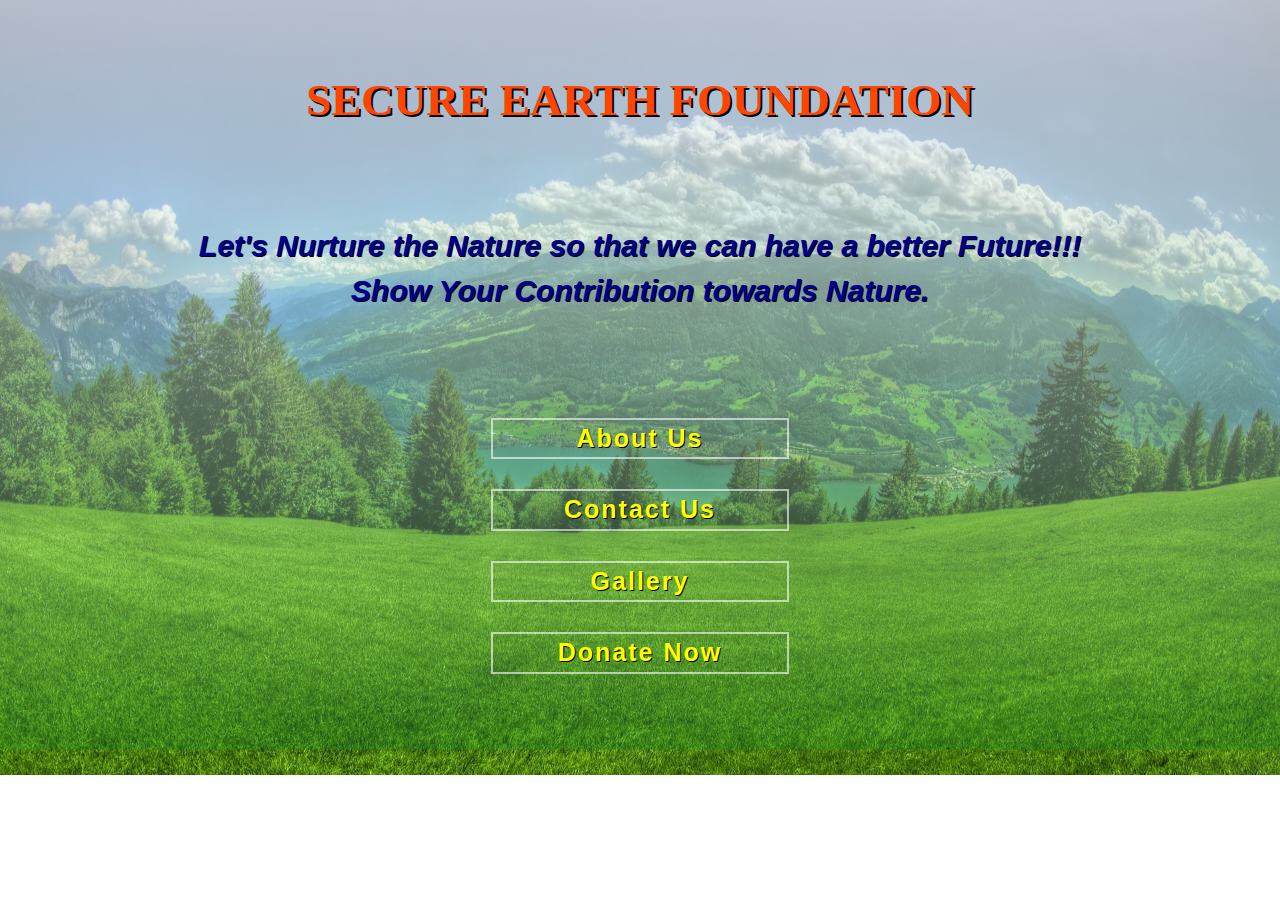
<file: index.html>
<!DOCTYPE html>
  <html>
    <head>
      <!--Import Google Icon Font-->
      <link href="https://fonts.googleapis.com/icon?family=Material+Icons" rel="stylesheet">
      <!--Import materialize.css-->
      <link type="text/css" rel="stylesheet" href="style.css" />
      <!-- Compiled and minified CSS -->
    <link rel="stylesheet" href="https://cdnjs.cloudflare.com/ajax/libs/materialize/1.0.0/css/materialize.min.css">
      <!--Let browser know website is optimized for mobile-->
      <meta name="viewport" content="width=device-width, initial-scale=1.0"/>
      <title>
        Home
      </title>
    </head>

    <body class="index">
         <div class="container">

        <div class="center-align company">
             SECURE EARTH FOUNDATION
         </div>
         <br>
         <div class="quote center-align">
             Let's Nurture the Nature so that we can have a better Future!!!
             <br>
             Show Your Contribution towards Nature.
         </div>
         <br><br><br><br>
         <div class="row">
                 <a href="about.html">
                    <p class="borders hoverable col l4 s12 offset-l4">
                About Us
                </p>
                 </a>
                 <a href="contact.html">
                    <p class="borders hoverable col l4 s12 offset-l4">
                Contact Us
                </p>
                 </a>
                 <a href="about.html#gallery">
                    <p class="borders hoverable col l4 s12 offset-l4">
                Gallery
                </p>
                 </a>
                 <a href="donate.html">
                    <p class="borders hoverable col l4 s12 offset-l4">
                Donate Now
                </p>
                 </a>


         </div>
         </div><!--container end-->




        <script src="https://code.jquery.com/jquery-3.3.1.min.js"></script>
      <!-- Compiled and minified JavaScript -->
    <script src="https://cdnjs.cloudflare.com/ajax/libs/materialize/1.0.0/js/materialize.min.js"></script>
    </body>
  </html>
</file>
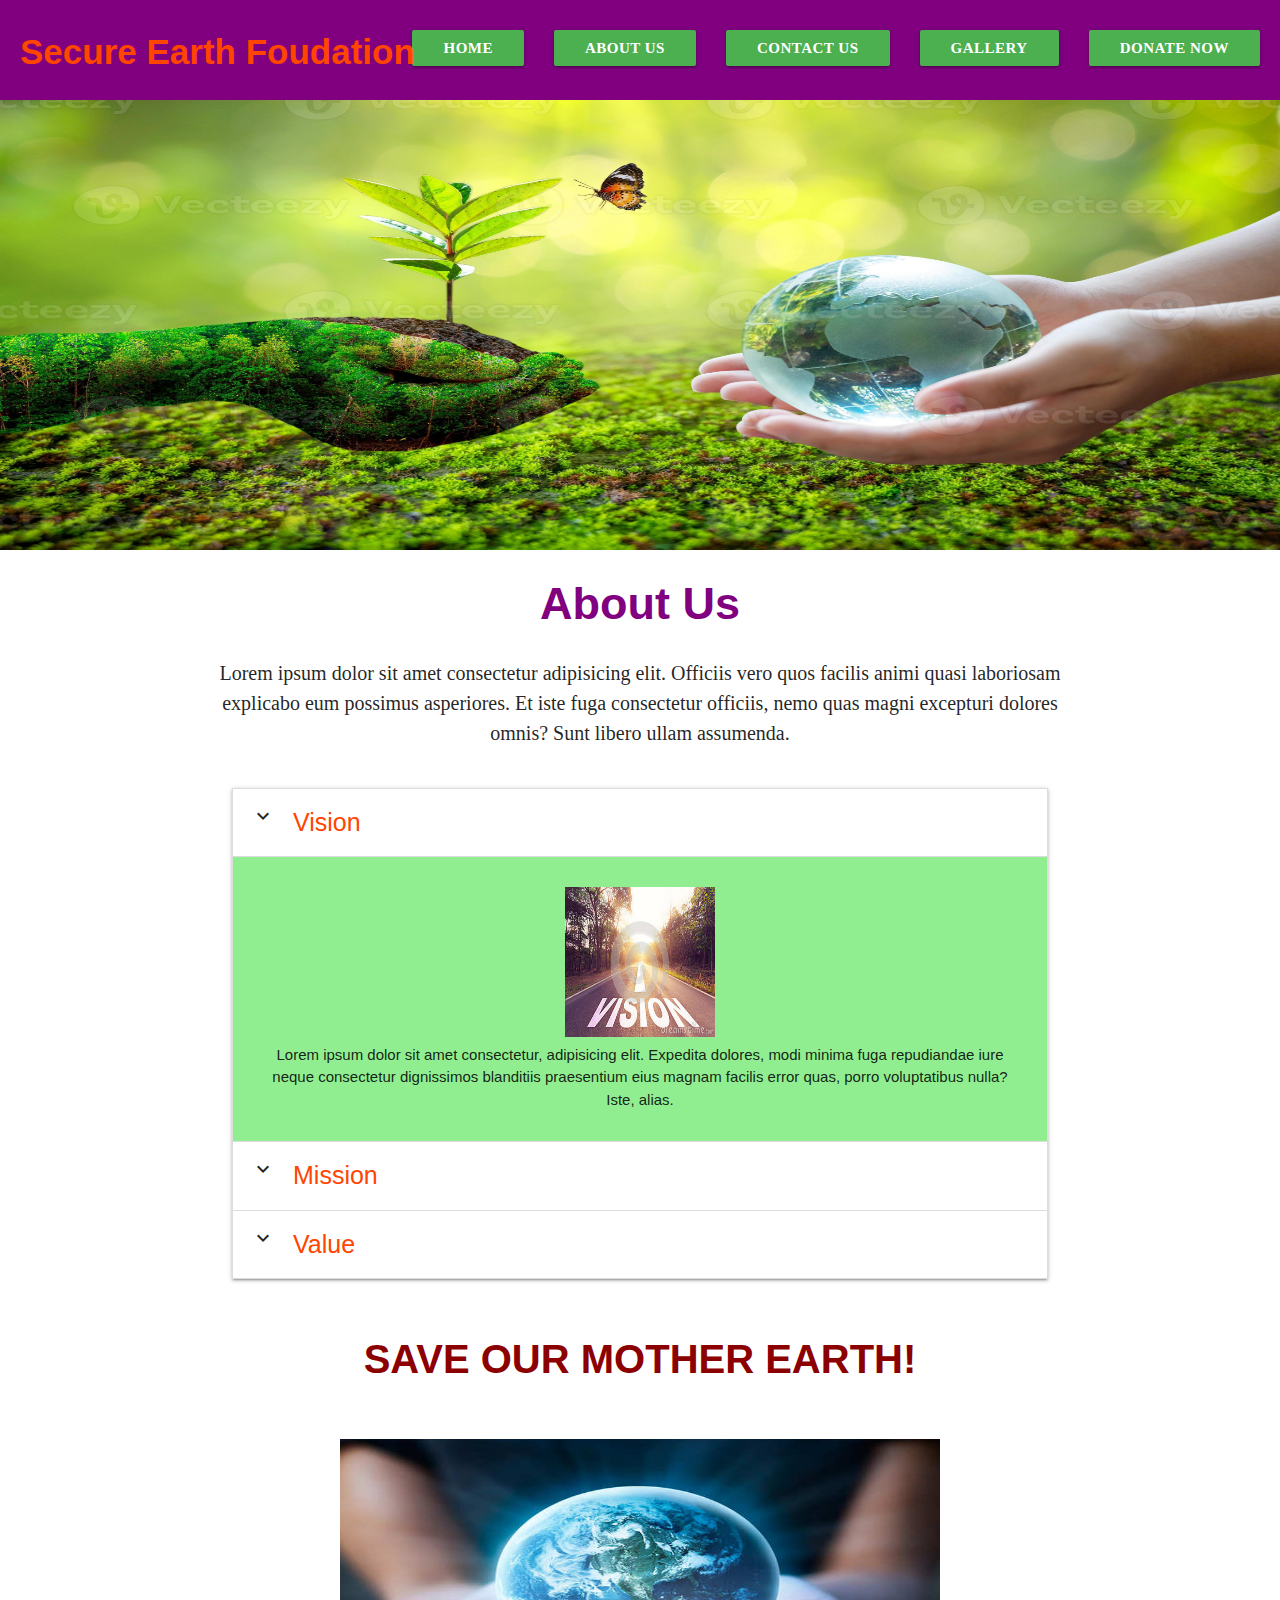
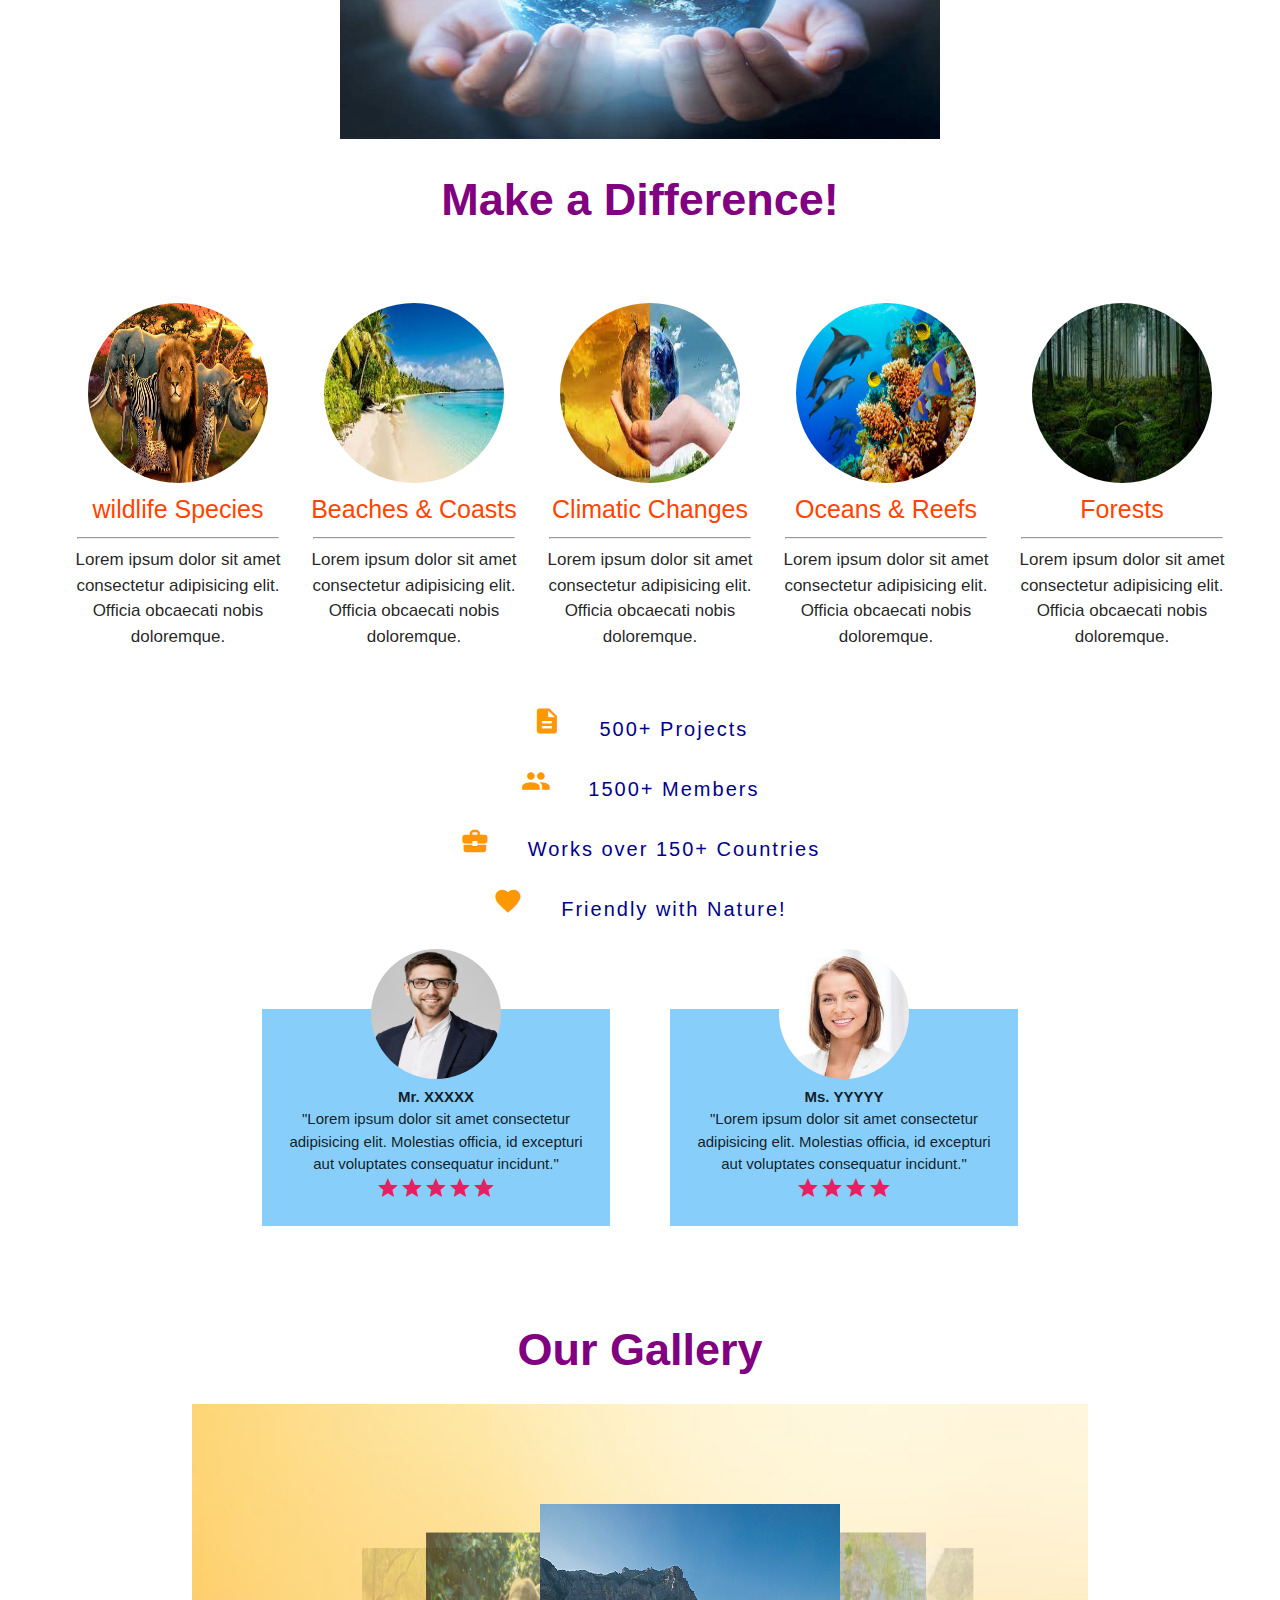
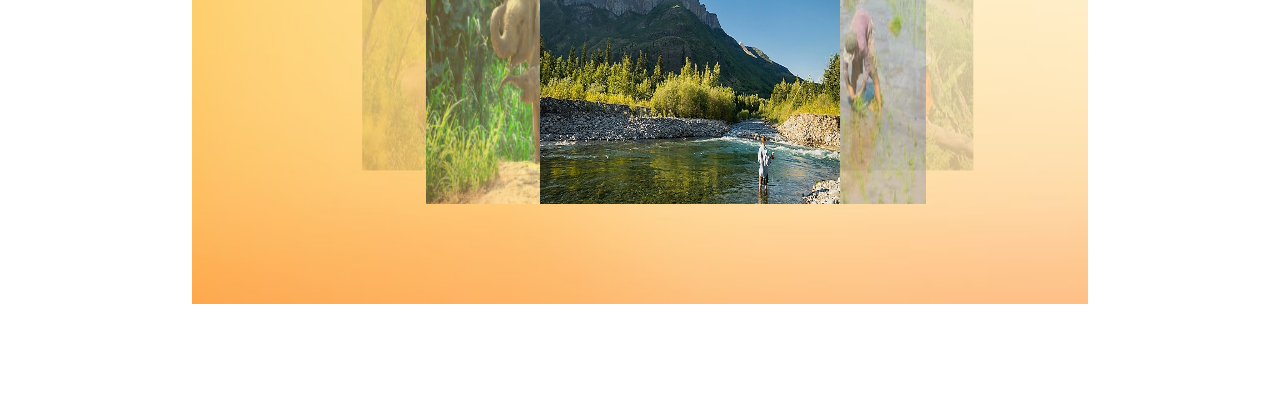
<file: about.html>
<!DOCTYPE html>
  <html>
    <head>
      <!--Import Google Icon Font-->
      <link href="https://fonts.googleapis.com/icon?family=Material+Icons" rel="stylesheet">
      <!-- Compiled and minified CSS -->
    <link rel="stylesheet" href="https://cdnjs.cloudflare.com/ajax/libs/materialize/1.0.0/css/materialize.min.css">
    <!--Import materialize.css-->
    <link type="text/css" rel="stylesheet" href="style.css" />
      <!--Let browser know website is optimized for mobile-->
      <meta name="viewport" content="width=device-width, initial-scale=1.0"/>
      <title>
        About Us
      </title>
    </head>

    <body>
      <!--NAV BAR-->
        <nav>
          <div class="nav-wrapper">
            <div class="brand-logo logo">Secure Earth Foudation</div>
            <ul class="right hide-on-med-and-down">
              <li class="btn green"><a href="index.html">Home</a></li>
              <li class="btn green"><a href="about.html">About Us</a></li>
              <li class="btn green"><a href="contact.html">Contact Us</a></li>
              <li class="btn green"><a href="about.html#gallery">Gallery</a></li>
              <li class="btn green"><a href="donate.html">Donate Now</a></li>
            </ul>
            <a href="#" data-target="mobile-view" class="sidenav-trigger"><i class="material-icons">menu</i></a>
            <ul id="mobile-view" class="sidenav height">
              <li class="black-text"><h4>CONTENT</h4></li>
              <li class="divider"></li>
              <li><a href="index.html"><h5 class="black-text">Home</h5></a></li>
              <li class="divider"></li>
              <li><a href="about.html"><h5 class="black-text">About Us</h5></a></li>
              <li class="divider"></li>
              <li><a href="contact.html"><h5 class="black-text">Contact Us</h5></a></li>
              <li class="divider"></li>
              <li><a href="about.html#gallery"><h5 class="black-text">Gallery</h5></a></li>
              <li class="divider"></li>
              <li><a href="donate.html"><h5 class="black-text">Donate Now</h5></a></li>
            </ul>
          </div>
        </nav><!-- NAV END-->

        <!--SLIDE IMAGE-->
        <div class="slide">
          <figure>
          <img src="slide1.jpg" alt="img1">
          <img src="slide2.jpg" alt="img2">
          <img src="slide3.jpg" alt="img3">
          <img src="slide4.jpg" alt="img4">
        </figure>
        </div>
        <!--SLIDE END-->
        <div class="container">

          <!--ABOUT US-->
          <div class="heading">
            About Us
          </div>
          <div class="content center-align">
          Lorem ipsum dolor sit amet consectetur adipisicing elit. Officiis vero quos facilis animi quasi laboriosam explicabo eum possimus asperiores. Et iste fuga consectetur officiis, nemo quas magni excepturi dolores omnis? Sunt libero ullam assumenda.
          </div>
          <div class="collapse">
            <ul class="collapsible" data-collapsible="accordion">
              <li class="active">
                <div class="collapsible-header">
                  <i class="material-icons">expand_more</i>
                  <span class="head">Vision</span>
                </div>
                <div class="collapsible-body con">
                  <img src="vision.jpg" alt="vision" width="150px" height="150px">
                  <br>
                  Lorem ipsum dolor sit amet consectetur, adipisicing elit. Expedita dolores, modi minima fuga repudiandae iure neque consectetur dignissimos blanditiis praesentium eius magnam facilis error quas, porro voluptatibus nulla? Iste, alias.
                </div>
              </li>
              <li>
                <div class="collapsible-header">
                  <i class="material-icons">expand_more</i>
                  <span class="head">Mission</span>
                </div>
                <div class="collapsible-body con">
                  <img src="mission.jpg" alt="mission" width="150px" height="150px">
                  <br>
                  Lorem ipsum dolor sit amet consectetur, adipisicing elit. Expedita dolores, modi minima fuga repudiandae iure neque consectetur dignissimos blanditiis praesentium eius magnam facilis error quas, porro voluptatibus nulla? Iste, alias.
                </div>
              </li>
              <li>
                <div class="collapsible-header">
                  <i class="material-icons">expand_more</i>
                  <span class="head">Value</span>
                </div>
                <div class="collapsible-body con">
                  <img src="value.jpg" alt="value" width="150px" height="150px">
                  <br>
                  Lorem ipsum dolor sit amet consectetur, adipisicing elit. Expedita dolores, modi minima fuga repudiandae iure neque consectetur dignissimos blanditiis praesentium eius magnam facilis error quas, porro voluptatibus nulla? Iste, alias.
                </div>
              </li>
            </ul>
          </div><!--ABOUT US END-->

          <div class="center-align">
          <p class="earth">SAVE OUR MOTHER EARTH!</p>
          <img src="save_earth.jpg" alt="save-earth" class="earth-img">
        </div>
      </div><!--CONTAINER END-->

      <!--DIFFERENCE-->
      <p class="heading">
        Make a Difference!
      </p>
  
        <div class="flex">

          <div class="flex-items hoverable">
            <img src="wildlife.jpg" alt="wildlife">
            <br>
            <span class="head">wildlife Species</span>
            <hr>
            Lorem ipsum dolor sit amet consectetur adipisicing elit. Officia obcaecati nobis doloremque.
          </div>

          <div class="flex-items hoverable">
            <img src="beach_coast.jpg" alt="beaches">
            <br>
            <span class="head">Beaches & Coasts</span>
            <hr>
            Lorem ipsum dolor sit amet consectetur adipisicing elit. Officia obcaecati nobis doloremque.
          </div>

          <div class="flex-items hoverable">
            <img src="climate.jpg" alt="Climate">
            <br>
            <span class="head">Climatic Changes</span>
            <hr>
            Lorem ipsum dolor sit amet consectetur adipisicing elit. Officia obcaecati nobis doloremque.
          </div>

          <div class="flex-items hoverable">
            <img src="oceans.jpg" alt="oceans">
            <br>
            <span class="head">Oceans & Reefs</span>
            <hr>
            Lorem ipsum dolor sit amet consectetur adipisicing elit. Officia obcaecati nobis doloremque.
          </div>

          <div class="flex-items hoverable">
            <img src="forest.jpg" alt="forest">
            <br>
            <span class="head">Forests</span>
            <hr>
            Lorem ipsum dolor sit amet consectetur adipisicing elit. Officia obcaecati nobis doloremque.
          </div>

        </div><!--DIFFERENCE END-->

        <!--POINTS-->
       <div class="line center-align">
        <i class="material-icons orange-text small">description</i>&nbsp;&nbsp;&nbsp;&nbsp;
         500+ Projects
         <br>
         <i class="material-icons orange-text small">group</i>&nbsp;&nbsp;&nbsp;&nbsp;
         1500+ Members
         <br>
         <i class="material-icons orange-text small">business_center</i>&nbsp;&nbsp;&nbsp;&nbsp;
         Works over 150+ Countries
         <br>
         <i class="material-icons orange-text small">favorite</i>&nbsp;&nbsp;&nbsp;&nbsp;
         Friendly with Nature!

       </div><!--POINTS END-->

       <!--TESTIMONIALS-->
       <div class="container">

       <div class="testimonial">
         <div class="test">
          <img src="test1.jpg" alt="test1">
          <br>
          <b>Mr. XXXXX</b>
          <br>
          "Lorem ipsum dolor sit amet consectetur adipisicing elit. Molestias officia, id excepturi aut voluptates consequatur incidunt."
          <br>
          <i class="material-icons pink-text">star</i><i class="material-icons pink-text">star</i><i class="material-icons pink-text">star</i><i class="material-icons pink-text">star</i><i class="material-icons pink-text">star</i>
         </div>
         <div class="test">
          <img src="test2.jpg" alt="test1">
          <br>
          <b>Ms. YYYYY</b>
          <br>

          "Lorem ipsum dolor sit amet consectetur adipisicing elit. Molestias officia, id excepturi aut voluptates consequatur incidunt."
          <br>
          <i class="material-icons pink-text">star</i><i class="material-icons pink-text">star</i><i class="material-icons pink-text">star</i><i class="material-icons pink-text">star</i>
         </div>
       </div>
       <!--TESTIMONIALS END-->


      <!--GALLERY-->

      <div class="heading">
        Our Gallery
      </div>
      <div id="gallery">
        <div class="carousel">
          <a href="#" class="carousel-item"><img src="gal.jpg" alt="gal"></a>
          <a href="#" class="carousel-item"><img src="gal1.jpg" alt="gal1"></a>
          <a href="#" class="carousel-item"><img src="gal2.jpg" alt="gal2"></a>
          <a href="#" class="carousel-item"><img src="gal3.jpg" alt="gal3"></a>
          <a href="#" class="carousel-item"><img src="gal4.jpg" alt="gal4"></a>
          <a href="#" class="carousel-item"><img src="gal5.jpg" alt="gal5"></a>
          <a href="#" class="carousel-item"><img src="gal6.jpg" alt="gal6"></a>
        </div>
      </div>
      <br><br><br><br><br>
      <!--GALLERY END-->

    </div><!--CONTAINER END-->
        
        

    


        <script src="https://code.jquery.com/jquery-3.3.1.min.js"></script>
      <!-- Compiled and minified JavaScript -->
    <script src="https://cdnjs.cloudflare.com/ajax/libs/materialize/1.0.0/js/materialize.min.js"></script>
    <script>
      $(document).ready(function(){
        $('.sidenav').sidenav();
        $('.collapsible').collapsible();
        $('.carousel').carousel();
      });
    </script>
    </body>
  </html>
</file>
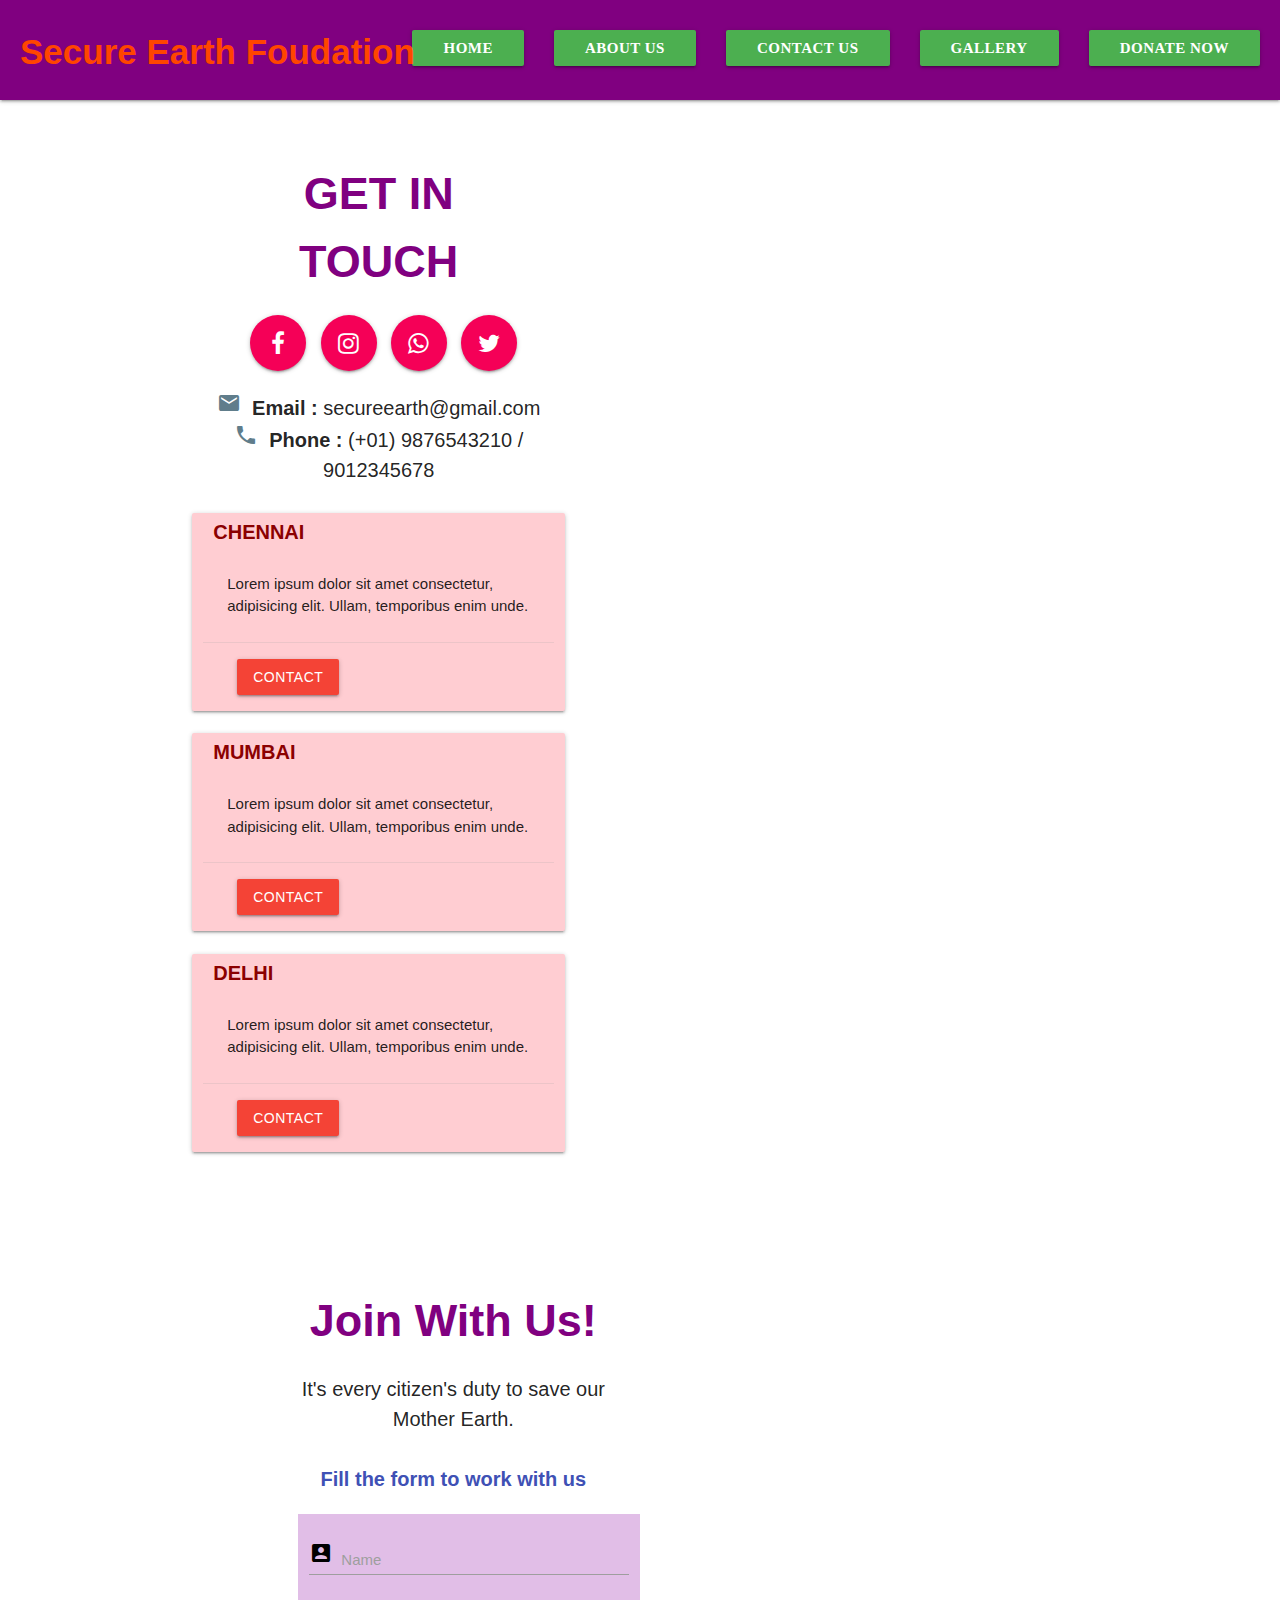
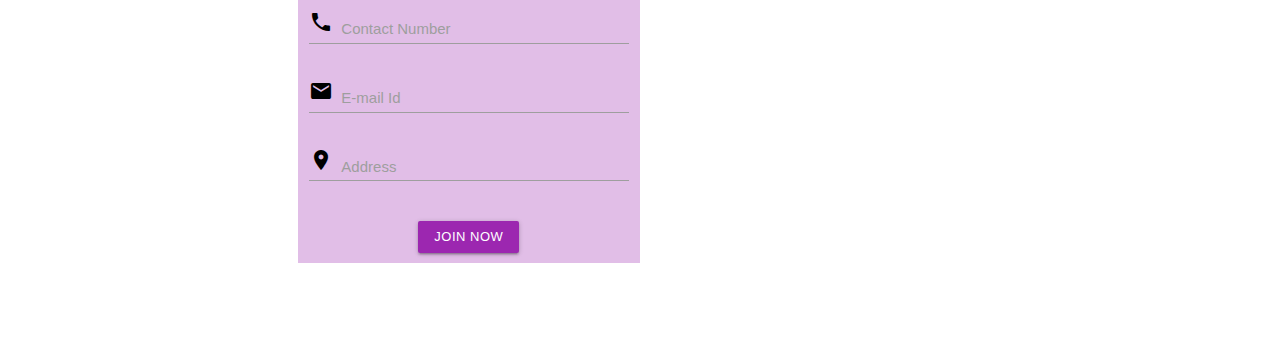
<file: contact.html>
<!DOCTYPE html>
  <html>
    <head>
      <!--Import Google Icon Font-->
      <link href="https://fonts.googleapis.com/icon?family=Material+Icons" rel="stylesheet">
      <!--font awesome import-->
      <link rel = "stylesheet"   href = "https://cdnjs.cloudflare.com/ajax/libs/font-awesome/4.4.0/css/font-awesome.min.css">
      <!-- Compiled and minified CSS -->
    <link rel="stylesheet" href="https://cdnjs.cloudflare.com/ajax/libs/materialize/1.0.0/css/materialize.min.css">
    <!--Import materialize.css-->
    <link type="text/css" rel="stylesheet" href="style.css" />
      <!--Let browser know website is optimized for mobile-->
      <meta name="viewport" content="width=device-width, initial-scale=1.0"/>
      <title>Contact Us</title>
    </head>

    <body>
       <!--NAV BAR-->
       <nav>
        <div class="nav-wrapper">
          <div class="brand-logo logo">Secure Earth Foudation</div>
          <ul class="right hide-on-med-and-down">
            <li class="btn green"><a href="index.html">Home</a></li>
            <li class="btn green"><a href="about.html">About Us</a></li>
            <li class="btn green"><a href="contact.html">Contact Us</a></li>
            <li class="btn green"><a href="about.html#gallery">Gallery</a></li>
            <li class="btn green"><a href="donate.html">Donate Now</a></li>
          </ul>
          <a href="#" data-target="mobile-view" class="sidenav-trigger"><i class="material-icons">menu</i></a>
          <ul id="mobile-view" class="sidenav height">
            <li class="black-text"><h4>CONTENT</h4></li>
            <li class="divider"></li>
            <li><a href="index.html"><h5 class="black-text">Home</h5></a></li>
            <li class="divider"></li>
            <li><a href="about.html"><h5 class="black-text">About Us</h5></a></li>
            <li class="divider"></li>
            <li><a href="contact.html"><h5 class="black-text">Contact Us</h5></a></li>
            <li class="divider"></li>
            <li><a href="about.html#gallery"><h5 class="black-text">Gallery</h5></a></li>
            <li class="divider"></li>
            <li><a href="donate.html"><h5 class="black-text">Donate Now</h5></a></li>
          </ul>
        </div>
      </nav><!-- NAV END-->

      <div class="container">
      <div class="contact row center-align">
        <div class="get-in-touch col s12 l5">
          <div class="heading">
            GET IN TOUCH
          </div>
          <p>
            <span class="btn-floating btn-large pink accent-3"><i class="fa fa-facebook"></i></span>
            <span class="btn-floating btn-large pink accent-3"><i class="fa fa-instagram"></i></span>
            <span class="btn-floating btn-large pink accent-3"><i class="fa fa-whatsapp"></i></span>
            <span class="btn-floating btn-large pink accent-3"><i class="fa fa-twitter"></i></span>
  
          </p>
          <p class="head_office">
            <b><i class="material-icons blue-grey-text">mail</i>&nbsp;&nbsp;Email :</b> secureearth@gmail.com
            <br>
            <b><i class="material-icons blue-grey-text">call</i>&nbsp;&nbsp;Phone :</b> (+01) 9876543210 / 9012345678
          </p>
          <p class="branches">
            <div class="row">
              <div class="card col s12 red lighten-4 left-align">
                <div class="card-title">
                  <span style="color: darkred;font-size: 20px;font-weight: bold;">CHENNAI</span>
                </div>
                <div class="card-content">
                  Lorem ipsum dolor sit amet consectetur, adipisicing elit. Ullam, temporibus enim unde.
                </div>
                <div class="card-action">
                  <span class="btn red">Contact</span>
                </div>
              </div>

              <div class="card col s12 red lighten-4 left-align">
                <div class="card-title">
                  <span style="color: darkred;font-size: 20px;font-weight: bold;">MUMBAI</span>
                </div>
                <div class="card-content">
                  Lorem ipsum dolor sit amet consectetur, adipisicing elit. Ullam, temporibus enim unde.
                </div>
                <div class="card-action">
                  <span class="btn red">Contact</span>
                </div>
              </div>

              <div class="card col s12 red lighten-4 left-align">
                <div class="card-title">
                  <span style="color: darkred;font-size: 20px;font-weight: bold;">DELHI</span>
                </div>
                <div class="card-content">
                  Lorem ipsum dolor sit amet consectetur, adipisicing elit. Ullam, temporibus enim unde.
                </div>
                <div class="card-action">
                  <span class="btn red">Contact</span>
                </div>
              </div>
            </div>
            
          </p>
        </div>


        <div class="get-in-touch col s12 l5 offset-l1">
          <div class="heading">
            Join With Us!
          </div>
          <p class="abc">
            It's every citizen's duty to save our Mother Earth.
            <br><br>
            <b class="indigo-text">Fill the form to work with us</b>
          </p>
          <div class="row">
            <div class="purple lighten-4 col s12 l11 offset-l1">
                <form action="">
                    <div class="input-field">
                        <input type="text" class="validate" id="name">
                        <label for="name" class="active"><i class="material-icons black-text">account_box</i>&nbsp;&nbsp;Name</label>
                    </div>
                    <div class="input-field">
                        <input type="number" class="validate" id="number">
                        <label for="number" class="active"><i class="material-icons black-text">call</i>&nbsp;&nbsp;Contact Number</label>
                    </div>
                    <div class="input-field">
                        <input type="email" class="validate" id="email">
                        <label for="email" class="active"><i class="material-icons black-text">email</i>&nbsp;&nbsp;E-mail Id</label>
                    </div>
                    <div class="input-field">
                        <textarea type="text" id="review" cols="30" rows="10" class="materialize-textarea"></textarea>
                        <label for="review" class="active"><i class="material-icons black-text">location_on</i>&nbsp;&nbsp;Address</label>
                    </div>
                    <div class="center-align"><button type="submit" class="btn-small purple" style="margin: 10px;">Join Now</button></div>
                </form>
            </div>
        </div>

        </div>
      </div>
   
      </div>
    




        <script src="https://code.jquery.com/jquery-3.3.1.min.js"></script>
      <!-- Compiled and minified JavaScript -->
    <script src="https://cdnjs.cloudflare.com/ajax/libs/materialize/1.0.0/js/materialize.min.js"></script>
    <script>
      $(document).ready(function(){
        $('.sidenav').sidenav();
      });
    </script>
    </body>
  </html>
</file>
<file: style.css>
html,body{
    margin:0;
    padding:0;
    overflow-x: hidden;
}
.index{
    background-image: linear-gradient(rgba(255,255,255,0.7),rgba(23, 140, 34,0.3)),url(index_bg.jpg);
    background-position: center;
    background-repeat: no-repeat;
    background-size: cover;
    height:750px;
}
.company{
    font-size: 45px;
    font-weight: bold;
    color:orangered;
    text-shadow: 2px 2px black;
    line-height:200px;
    font-family: Georgia, 'Times New Roman', Times, serif;
}
.quote{
    font-size: 30px;
    color:darkblue;
    font-weight: bold;
    font-family:'Trebuchet MS', 'Lucida Sans Unicode', 'Lucida Grande', 'Lucida Sans', Arial, sans-serif;
    text-shadow: 1px 1px black;
    font-style: italic;
}
.borders{
    border: 2px solid rgba(255,255,255,0.6);
    padding: 10px;
    margin: 15px;
    text-align: center;
    font-size: 25px;
    letter-spacing: 2px;
    color:yellow;
    font-weight: 600;
    text-shadow: 1px 1px black;
    font-family:-apple-system, BlinkMacSystemFont, 'Segoe UI', Roboto, Oxygen, Ubuntu, Cantarell, 'Open Sans', 'Helvetica Neue', sans-serif;
}
nav{
    height:100px;
    padding:20px;
    background-color:purple;
}
nav li{
    margin-left: 30px;
    margin-top: 10px;
    font-family:Georgia, 'Times New Roman', Times, serif;
    font-weight: bold;
}
nav .logo{
    font-size: 35px;
    font-weight: bold;
    font-family: Verdana, Geneva, Tahoma, sans-serif;
    color:orangered;
}
.height{
    height:600px;
    background-color:plum;
}
.slide figure img{
height: 450px;
width:25%;
float: left;
}
.slide{
    overflow: hidden;
}
.slide figure{
    position: relative;
    margin-left: 0%;
    margin-top: 0%;
    width:400%;
    animation:25s slider infinite;

}

@keyframes slider{
    0%{
        left:0%;
    }
    10%{
        left:0%;
    }
    20%{
        left:-100%;
    }
    30%{
        left:-100%;
    }
    40%{
        left:-200%;
    }
    50%{
        left:-200%;
    }
    60%{
        left:-300%;
    }
    70%{
        left:-300%;
    }
    80%{
        left:0%;
    }
}

.heading{
    font-size: 45px;
    color:purple;
    font-family:'Trebuchet MS', 'Lucida Sans Unicode', 'Lucida Grande', 'Lucida Sans', Arial, sans-serif;
    text-align: center;
    margin: 20px;
    font-weight:bold;
}
.content{
    font-size:20px;
    font-family:cursive;
}
.collapse{
    margin:40px;
}
.head{
    font-size: 25px;
    font-family: 'Trebuchet MS', 'Lucida Sans Unicode', 'Lucida Grande', 'Lucida Sans', Arial, sans-serif;
    color: orangered;
}
.con{
    text-align: center;
    background-color: lightgreen;
}
.earth{
    font-size: 40px;
    font-weight: 800;
    color: darkred;
    padding:10px;
}
.earth-img{
    width: 600px;
    height:300px;
}
.flex{
    display: inline-flex;
    margin:50px;
    text-align: center;
}
.flex-items{
    margin-left: 20px;
    font-size: 17px;
}
.flex img{
    width: 180px;
    height: 180px;
    border-radius: 50%;
}
.flex hr{
    width: 200px;
}
.line{
    font-size: 20px;
    font-family: Impact, Haettenschweiler, 'Arial Narrow Bold', sans-serif;
    letter-spacing: 2px;
    color: darkblue;
    line-height: 60px;
}
.testimonial{
    display: inline-flex;
    text-align: center;
    margin: 40px;
}
.get-in-touch{
    margin: 40px;
    padding:10px;
}
.testimonial img{
    width: 130px;
    height: 130px;
    border-radius: 50%;
    margin-top:-80px;
    
}
.test{
    margin: 30px;
    padding: 20px;
    background-color: lightskyblue;
}
#gallery{
    background-image: url("gal_bg.jpg");
    background-position: center;
    background-repeat: no-repeat;
    background-size: cover;
    height: 500px;
}
#gallery img{
    width: 300px;
    height: 400px;
}
.get-in-touch span{
    margin-left:10px;
}
.head_office,.abc{
    font-size: 20px;    
}

.donate{
    background-image: url("donate_bg.jpg");
    background-position: center;
    background-repeat: no-repeat;
    background-size: cover;
    height:700px;
}
.quotes{
    font-size: 30px;
    color:darkblue;
    font-weight: bold;
    font-family:'Trebuchet MS', 'Lucida Sans Unicode', 'Lucida Grande', 'Lucida Sans', Arial, sans-serif;
    text-shadow: 1px 1px black;
    font-style: italic;
    line-height: 240px;  
}
.compli{
    font-size: 30px;
    color:darkred;
    font-weight: bold;
    font-family:'Lucida Sans', 'Lucida Sans Regular', 'Lucida Grande', 'Lucida Sans Unicode', Geneva, Verdana, sans-serif;
    text-shadow: 1px 1px black; 
}
.donate-button{
    margin: 50px;
}

@media screen and (max-width:600px){
    html,body{
        margin:0;
        padding:0;
        overflow-x: hidden;
    }
    .company{
        line-height: normal;
        margin: 40px;
        font-size: 35px;
    }
    .quote{
        font-size: 25px;
    }
    nav{
        padding: 10px;
    }
    nav .logo{
        margin-top: 10px;
        font-size: 23px;
        line-height: normal;
    }
    .content{
        font-size: 17px;
    }
    .earth{
        font-size: 30px;
    }
    .earth-img{
        width: 300px;
        height:200px;
    }
    .flex{
        display:flex;
        flex-direction: column;
    }
    .flex-items{
        margin: 20px;
    }
    .testimonial{
        display: flex;
        flex-direction: column;
    }
    .test{
        margin:50px 10px 50px 10px;
    }
    #gallery img{
        width: 200px;
        height: 300px;
    }
    .contact .heading{
        font-size: 35px;
    }
    .head_office{
        font-size: 17px;
    }
    .quotes{
        line-height: normal;
        font-size: 25px;
        padding:60px 0px 60px 0px;
    }
    .compli{
        font-size: 25px;
        padding: 30px 0px 50px 0px ;
    }
}
</file>
